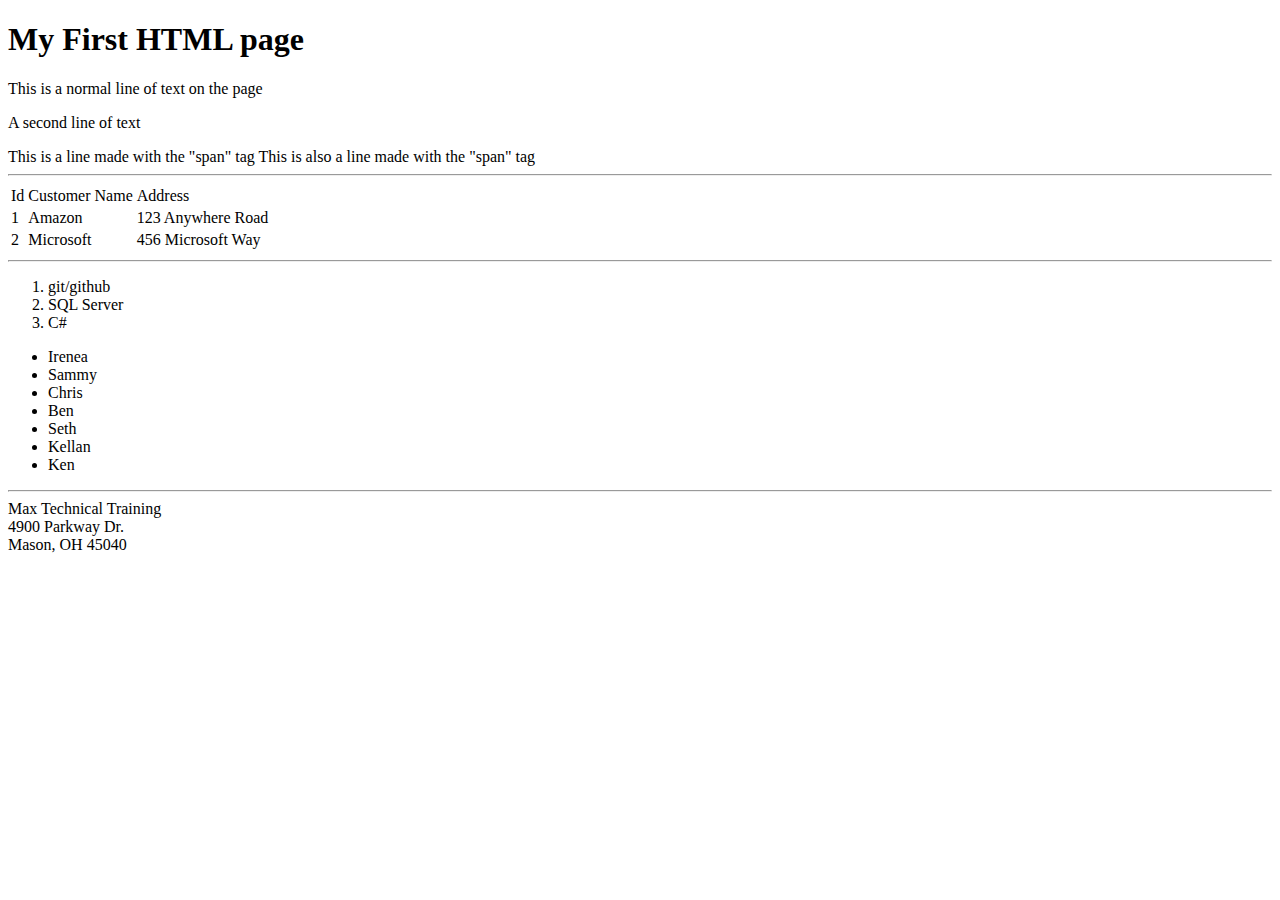
<file: index.html>
<!doctype html>
<html>
    <head>
        <title>
            HTML Magic
        </title>
    </head>
    <body>
        <h1>
            My First HTML page
        </h1>
        <p>
            This is a normal line of text on the page
        </p>
        <p>
            A second line of text
        </p>
        <span>
            This is a line made with the "span" tag
        </span>
        <span>
            This is also a line made with the "span" tag
        </span>
        <hr>
        <table>
            <tr>
                <td>
                Id
                </td>
                <td>
                Customer Name
                </td>
                <td>
                Address
                </td>
            </tr>
            <tr> <td>
                    1
                </td>
                <td>
                    Amazon
                </td>
                <td>
                    123 Anywhere Road
                </td></tr>

            </tr>
            <tr>
                <td>
                    2
                </td>
                <td>
                    Microsoft
                </td>
                <td>
                    456 Microsoft Way
                </td>

            </tr>
        </table>
        <hr>
        <ol>
            <li>
                git/github
            </li>
            <li>
                SQL Server
            </li>
            <li>
                C#
            </li>

        </ol>

        <ul>
            <li>
                Irenea
            </li>
            <li>
                Sammy
            </li>
            <li>
                Chris
            </li>
            <li>
                Ben
            </li>
            <li>
                Seth
            </li>
            <li>
                Kellan
            </li>
            <li>
                Ken
            </li>
        </ul>
        <hr>
        <span>
            Max Technical Training
        </span>
        <br>
        <span>
            4900 Parkway Dr.
        </span>
        <br>
        <span>
            Mason, OH 45040
        </span>


    </body>
</html>
</file>
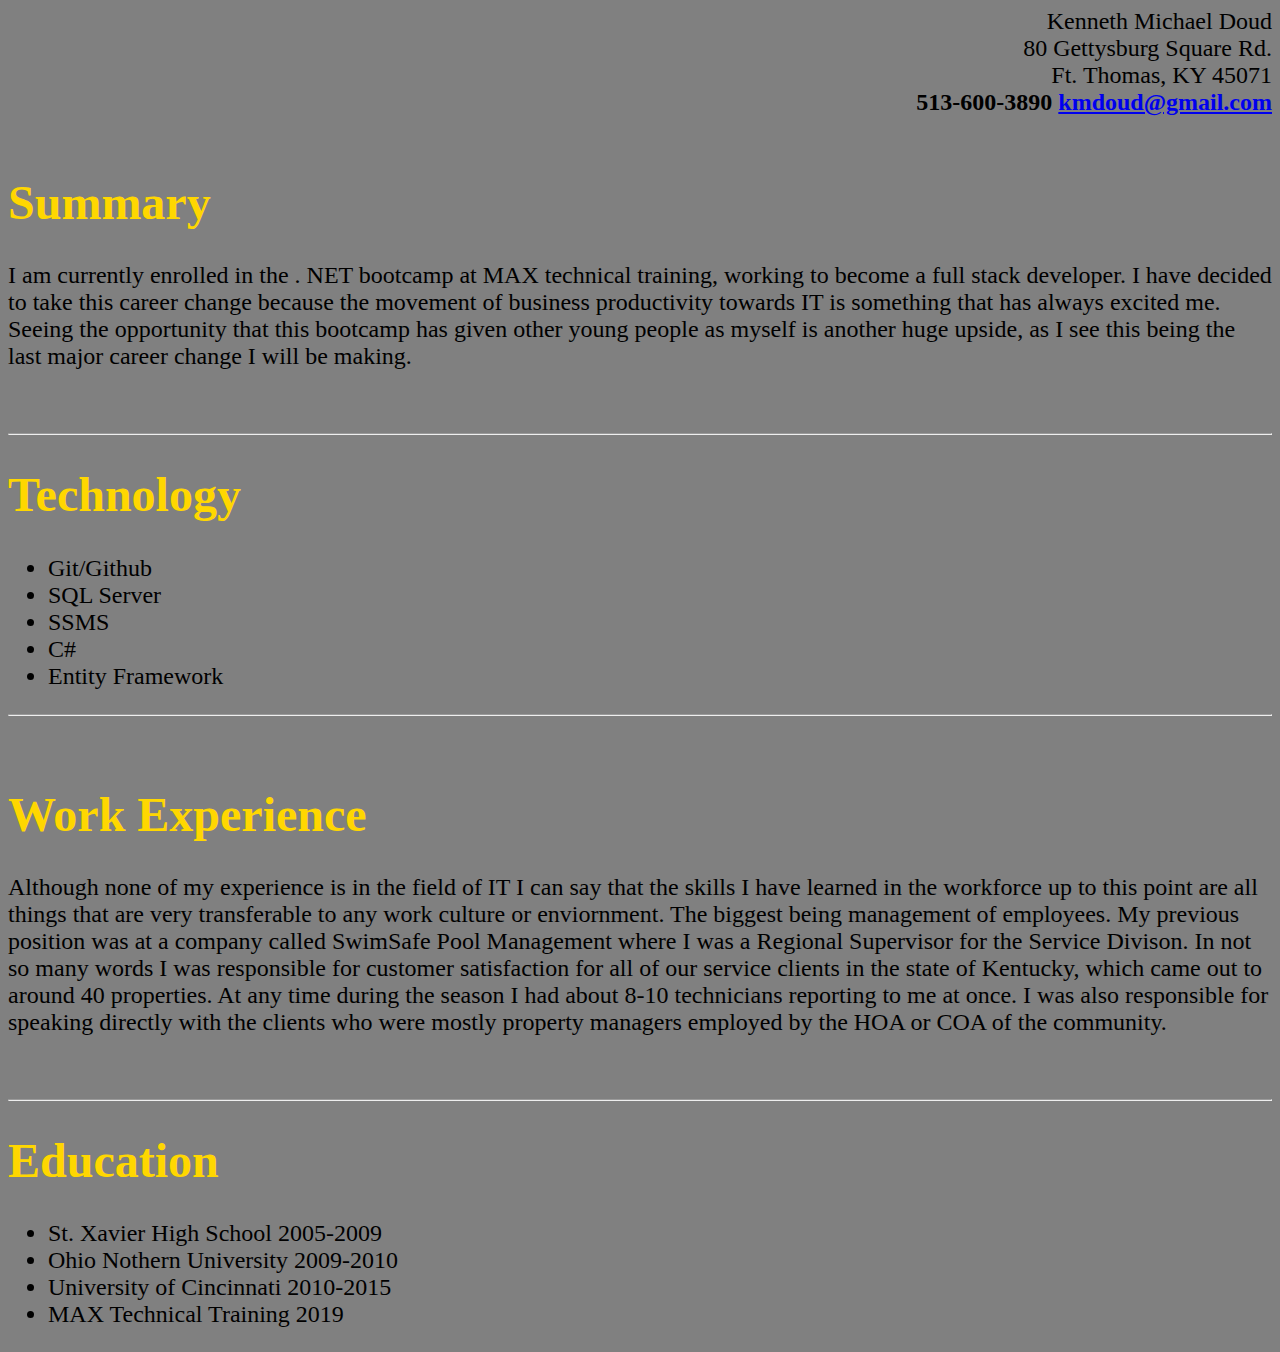
<file: Resume-html/resume.html>
<!DOCTYPE html>
<html>
    <head>
        <title>
            RESUME 2.21.19
        </title>
        <link href="resume.css" type="text/css" rel="stylesheet">

    </head>
    <body style="background-color: gray;">
        <div style="text-align: right">
        <span>
            Kenneth Michael Doud
        </span>
        <br>
        <span>
            80 Gettysburg Square Rd.
        </span>
        <br>
        <span>
            Ft. Thomas, KY 45071
        </span>
        <br>
        <span style = "font-weight: bold";>
            513-600-3890
        </span>
        <span style = "font-weight: bold";>
              <a href ="http://gmail.com" target ="_blank">kmdoud@gmail.com</a>    
        </span>
        </div>
        <br>
        <h1>
            Summary
        </h1>
        <p>
            I am currently enrolled in the . NET bootcamp at MAX technical training, working to become a full stack developer.
            I have decided to take this career change because the movement of business productivity towards IT is something that has always excited me.
            Seeing the opportunity that this bootcamp has given other young people as myself is another huge upside, as I see this being the last major career change
            I will be making.
        </p>
        <br>
<hr>
        <h1>
            Technology
        </h1>
        <ul>
            <li>
                Git/Github
            </li>
            <li>
                SQL Server
            </li>
            <li>
                SSMS
            </li>
            <li>
                C#
            </li>
            <li>
                Entity Framework
            </li>
        </ul>
            <hr>
            <br>
            <h1>
                Work Experience
            </h1>
            <p>
                Although none of my experience is in the field of IT I can say that the skills I have learned in the workforce up to this point
                are all things that are very transferable to any work culture or enviornment. The biggest being management of employees. My previous position 
                was at a company called SwimSafe Pool Management where I was a Regional Supervisor for the Service Divison. In not so many words I was responsible 
                for customer satisfaction for all of our service clients in the state of Kentucky, which came out to around 40 properties. At any time during the season
                I had about 8-10 technicians reporting to me at once. I was also responsible for speaking directly with the clients who were mostly property managers employed
                by the HOA or COA of the community.
            </p>
            <br>
            <hr>
            <h1>
                Education
            </h1>
            <ul>
                <li>
                    St. Xavier High School 2005-2009
                </li>
                <li>
                    Ohio Nothern University 2009-2010
                </li>
                <li>
                    University of Cincinnati 2010-2015
                </li>
                <li>
                    MAX Technical Training 2019
                </li>
            </ul>
    </body>

</html>
</file>
<file: Resume-html/resume.css>
body{
                font-family: tahoma;
                font-size: 18pt;
            }
            p {
                color: black;
            }
            h1{
                font-weight: bold;
                color: gold;
            }
</file>
